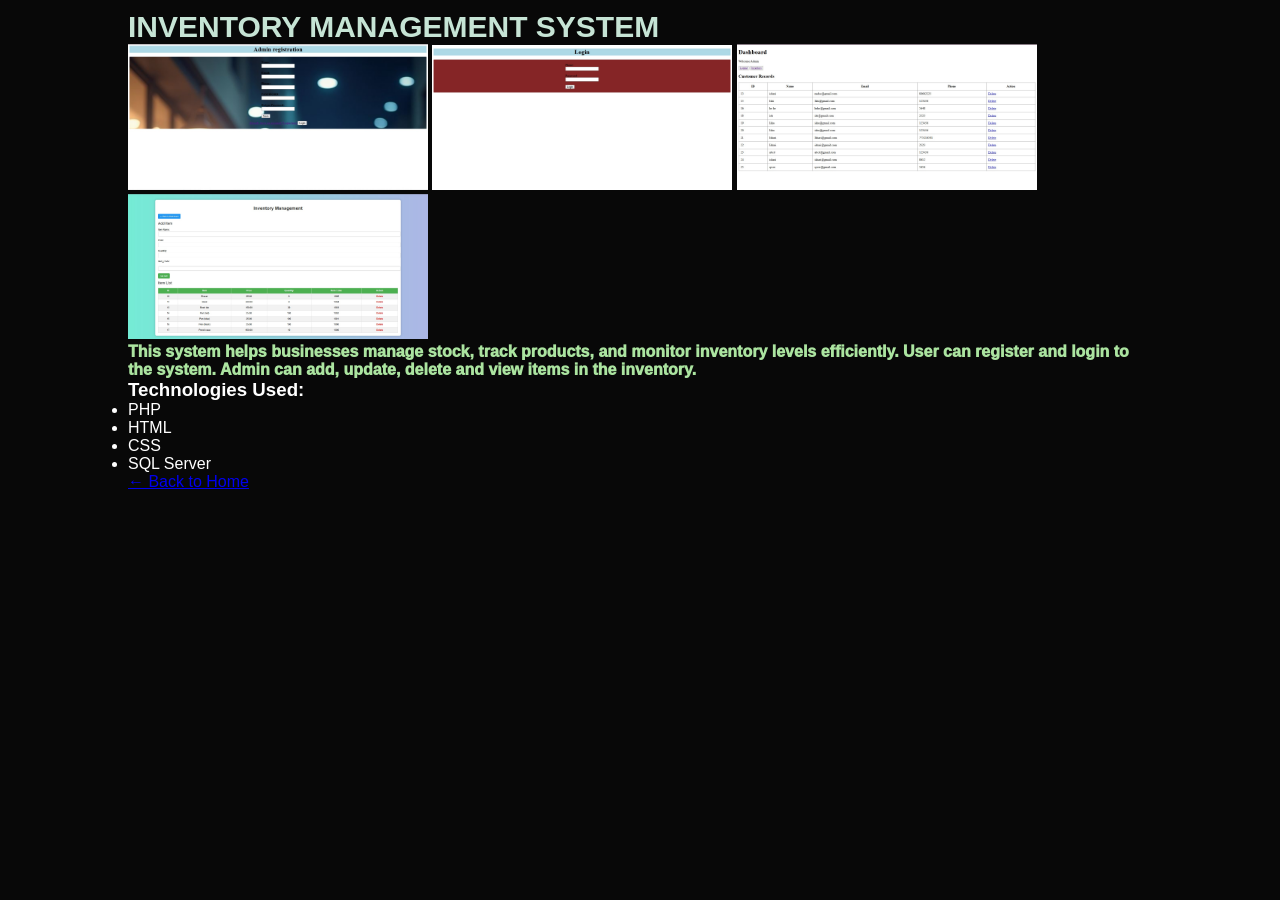
<file: portfolio - Copy/inventory.html>
<!DOCTYPE html>
<html lang="en">
<head>
    <meta charset="UTF-8">
    <title>Inventory Management System</title>
    <link rel="stylesheet" href="style.css">
</head>
<body>

<div class="container">
    <h1>Inventory Management System</h1>

    <img src="images/admin.jpg" width="300" onclick="openImage(this.src)">
    <img src="images/login.jpg" width="300" onclick="openImage(this.src)">
    <img src="images/Capture.jpg" width="300" onclick="openImage(this.src)">
    <img src="images/items.jpg" width="300" onclick="openImage(this.src)">

    <p>
        This system helps businesses manage stock, track products,
        and monitor inventory levels efficiently.
        User can register and login to the system. Admin can add, update, delete and view items in the inventory.
    </p>

    <h3>Technologies Used:</h3>
    <ul>
        <li>PHP</li>
        <li>HTML</li>
        <li>CSS</li>
        <li>SQL Server</li>
    </ul>

    <a href="index.html">← Back to Home</a>
</div>

 <div id="imageModal" onclick="closeImage()" 
         style="display:none; position:fixed; top:0; left:0; width:100%; height:100%; background:black; text-align:center;">
        
        <img id="modalImg" style="max-width:90%; max-height:90%; margin-top:5%;">
    </div>

    <!-- JavaScript -->
    <script>
        function openImage(src){
            document.getElementById("imageModal").style.display = "block";
            document.getElementById("modalImg").src = src;
        }

        function closeImage(){
            document.getElementById("imageModal").style.display = "none";
        }
    </script>
</body>
</html>
</file>
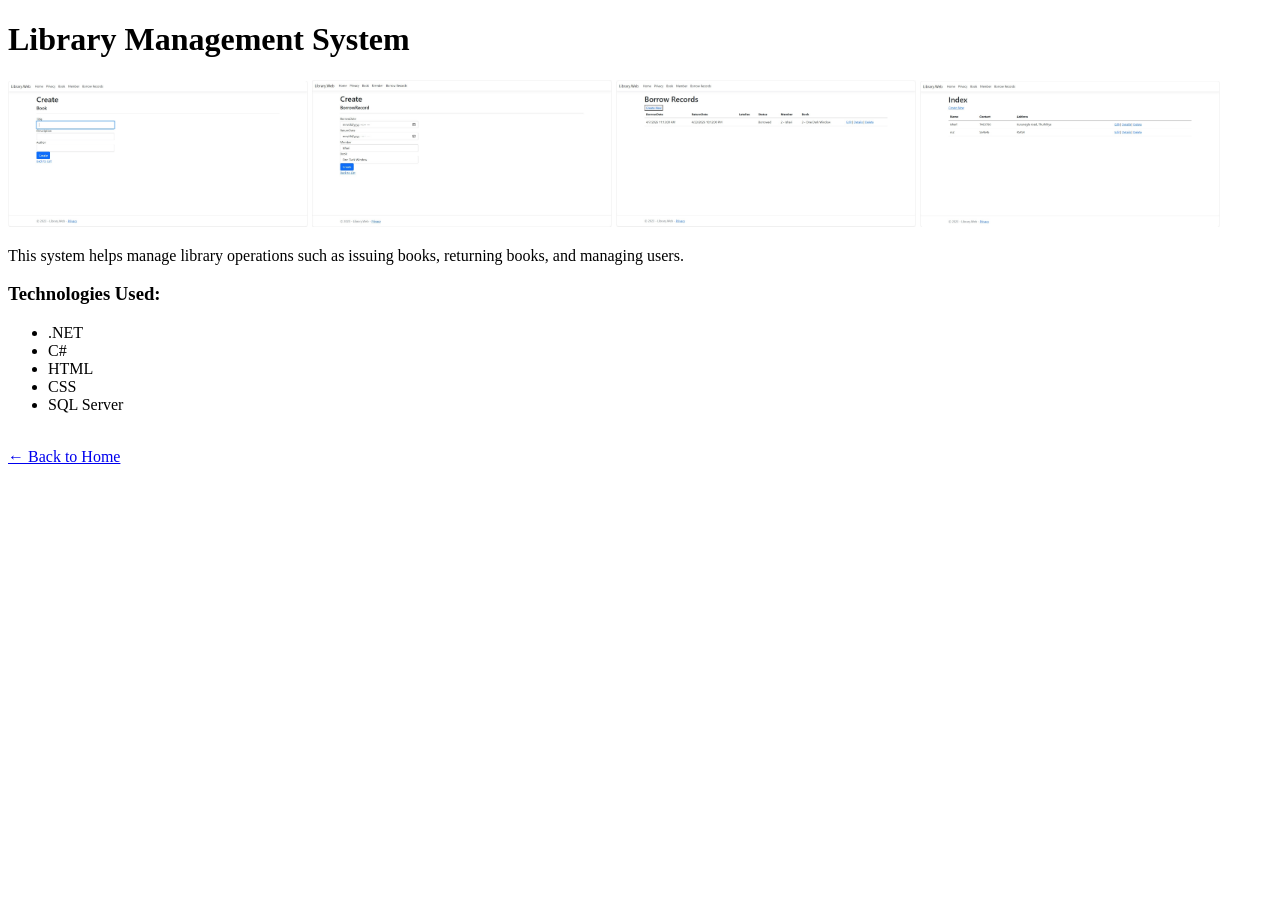
<file: portfolio - Copy/library.html>
<!DOCTYPE html>
<html lang="en">
<head>
    <meta charset="UTF-8">
    <title>Library Management System</title>
</head>

<body>

    <h1>Library Management System</h1>

    <!-- Clickable Image -->
    <img src="images/bookrecords.jpg" width="300" onclick="openImage(this.src)">
    <img src="images/borrowrecords.jpg" width="300" onclick="openImage(this.src)">
    <img src="images/borrowrec.jpg" width="300" onclick="openImage(this.src)">
    <img src="images/member records.jpg" width="300" onclick="openImage(this.src)">
    
  <p>
        This system helps manage library operations such as issuing books,
        returning books, and managing users.
    </p>

    <h3>Technologies Used:</h3>
    <ul>
        <li>.NET</li>
        <li>C#</li>
        <li>HTML</li>
        <li>CSS</li>
        <li>SQL Server</li>
    </ul>

    <br>
    <a href="index.html">← Back to Home</a>

    <!-- Image Modal -->
    <div id="imageModal" onclick="closeImage()" 
         style="display:none; position:fixed; top:0; left:0; width:100%; height:100%; background:black; text-align:center;">
        
        <img id="modalImg" style="max-width:90%; max-height:90%; margin-top:5%;">
    </div>

    <!-- JavaScript -->
    <script>
        function openImage(src){
            document.getElementById("imageModal").style.display = "block";
            document.getElementById("modalImg").src = src;
        }

        function closeImage(){
            document.getElementById("imageModal").style.display = "none";
        }
    </script>

</body>
</html>
</file>
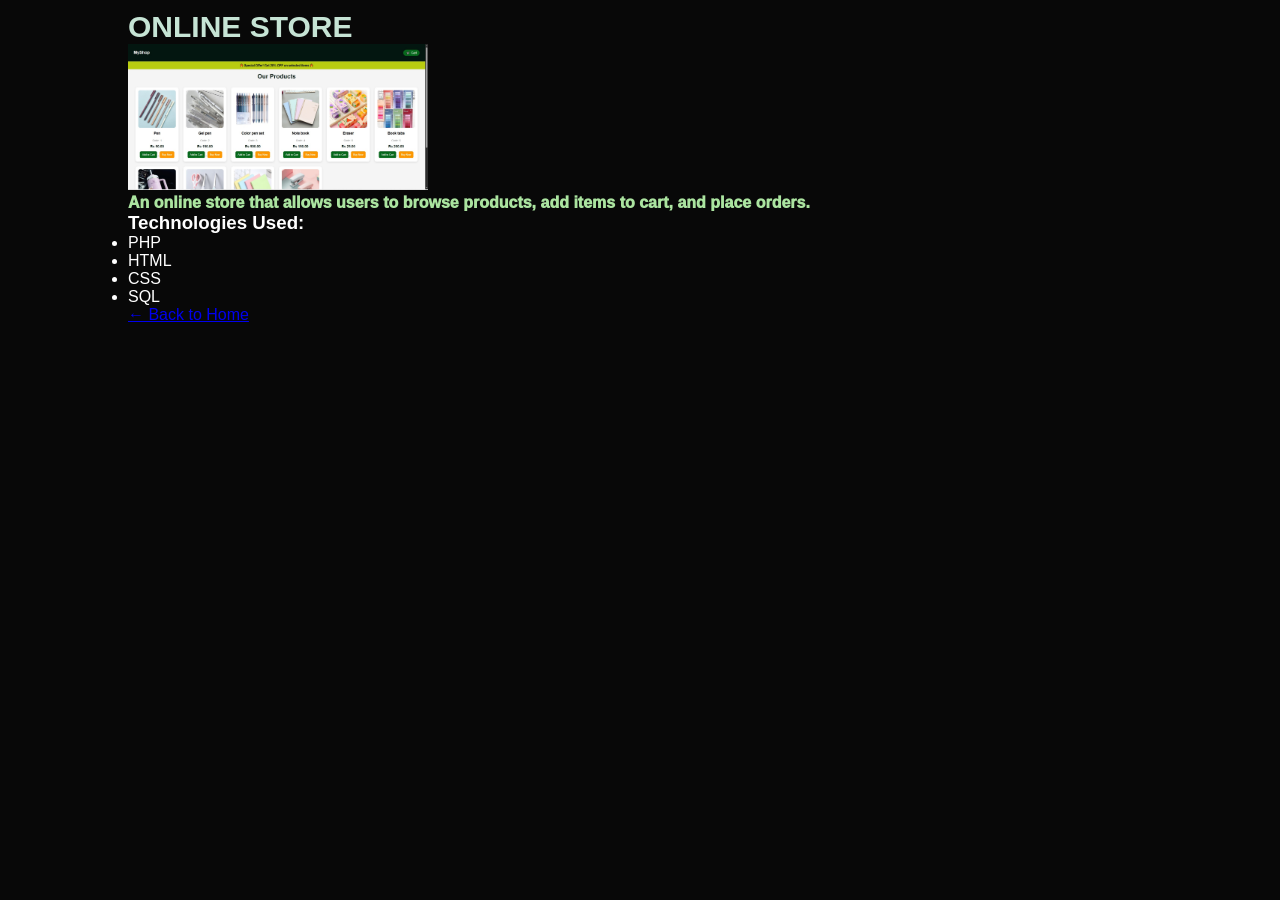
<file: portfolio - Copy/myshop.html>
<!DOCTYPE html>
<html lang="en">
<head>
    <meta charset="UTF-8">
    <title>Online Store</title>
    <link rel="stylesheet" href="style.css">
</head>
<body>

<div class="container">
    <h1>Online Store</h1>

     <img src="images/myshop.jpg" width="300" onclick="openImage(this.src)">

    <p>
        An online store that allows users to browse products,
        add items to cart, and place orders.
    </p>

    <h3>Technologies Used:</h3>
    <ul>
        <li>PHP</li>
        <li>HTML</li>
        <li>CSS</li>
        <li>SQL</li>
    </ul>

    <a href="index.html">← Back to Home</a>
</div>
 <div id="imageModal" onclick="closeImage()" 
         style="display:none; position:fixed; top:0; left:0; width:100%; height:100%; background:black; text-align:center;">
        
        <img id="modalImg" style="max-width:90%; max-height:90%; margin-top:5%;">
    </div>

    <!-- JavaScript -->
    <script>
        function openImage(src){
            document.getElementById("imageModal").style.display = "block";
            document.getElementById("modalImg").src = src;
        }

        function closeImage(){
            document.getElementById("imageModal").style.display = "none";
        }
    </script>

</body>
</html>
</file>
<file: portfolio - Copy/style.css>
*{
    margin: 0;
    padding: 0;
    box-sizing: border-box;
    font-family: 'Poppins', sans-serif;
}
body{
    background: #080808;
    color: #fff;
}
#header{
    width: 100%;
    height: 100vh;
    background-image: url(images/background2.jpg);
    background-size: cover;
    background-position: center;
    opacity: 0.6;
    
    
}
.container{
    padding: 10px 10%;
}
nav{
    display: flex;
    align-items: center;
    justify-content: space-between;
    flex-wrap: wrap;
}
h1{
    font-size: 30px;
    color: #c6e4d5;
    text-transform: uppercase;
    text-decoration: none;
}
nav ul li{
    display: inline-block;
    list-style: none;
    margin: 10px 20px;
}
nav ul li a{
    text-decoration: none;
    color: #fff;
    font-size: 18px;
    position: relative;
    font-weight: 800;
}
nav ul li a::after{
    content: '';
    width: 0;
    height: 3px;
    background: #52c966;
    position: absolute;
    left: 0;
    bottom: -6px;
}
nav ul li a:hover::after{
    width: 100%;
    transition: 0.5s;
}
.header-content{
    margin-top: 20%;
    font-size: 30px;
}
.header-content h1{
    font-size: 60px;
    margin-top: 20px;
}
.header-content span{
    color: rgb(244, 247, 247);
}
#about{
    padding: 80px 0;
    color: #ababab;
}
.row{
    display: flex;
    justify-content: space-between;
    flex-wrap: wrap;
}
.about-col-1{
    flex-basis: 35%;
}
.about-col-1 img{
    width: 100%;
    border-radius: 15px;
}
.about-col-2{
    flex-basis: 60%;
}
.subtitle{
    color: #abebeb;
    font-size: 60px;
    font-weight: 600;
}
p{
    color: #abe4a0;
    font-weight: 1000;
}
nav h1 a{
    text-decoration: underline;
    color: #c6e4d5;
    font-weight: 800;
}
.tab-titles{
    display: flex;
    margin: 20px 0 40px;
}
.tab-links{
    margin-right: 50px;
    font-size: 18px;
    font-weight: 500;
    cursor: pointer;
    position: relative;
}
.tab-links::after{
    content: '';
    width: 0;
    height: 3px;
    background: #52c966;
    position: absolute;
    left: 0;
    bottom: -6px;
    transition: 0.5s;
}
.tab-links.active-link::after{
    width: 50%;
}
.tab-contents ul li span{
    font-weight: 700;
}
.tab-contents{
    display: none;
}
.tab-contents.active-tab{
    display: block;
}
#experience ul li span{
    color: #52c966;
    font-weight: 700;
}
#education ul li span{
    color: #52c966;
    font-weight: 700;
}
#education ul li{
    margin: 20px 0;
    font-weight: 700;
}
#skills ul li span{
    color: #52c966;
    font-weight: 700;
}
#services{
    padding: 30px 0;
}
.services-list{
    display: grid;
    grid-template-columns: repeat(auto-fit, minmax(250px, 1fr));
    grid-gap: 40px;
    margin: 50px;
}
.services-list div{
    background: #1c1c1c;
    padding: 40px;
    font-size: 13px;
    font-weight: 300;
    border-right: 10px solid #52c966;
    transition: background 0.5s, transform 0.5s;
    border-radius: 10px;
}
.services-list div i{
    font-size: 50px;
    margin-bottom: 30px;
}
.services-list div h2{
    font-size: 30px;
    font-weight: 500;
    margin-bottom: 15px;
}
.services-list div a{
    text-decoration: none;
    color: #b7b9b8;
    font-size: 12px;
    margin-top: 20px;
    font-weight: 500;
    display: inline-block;
}
.services-list div:hover{
    background: #011a11;
    transform: translateY(-10px);
}
#portfolio{
    padding: 50px 0;
}
.portfolio-list{
    display: grid;
    grid-template-columns: repeat(auto-fit, minmax(250px, 1fr));
    grid-gap: 40px;
    margin: 50px;
}
.work{
    border-radius: 10px;
    position: relative;
    overflow: hidden;
}
.work img{
    width: 100%;
    border-radius: 10px;
    display: block;
}
.layer{
    width: 100%;
    height: 50%;
    background: linear-gradient(to top, rgba(0, 0, 0, 0.7), #0a7777);
    border-radius: 10px;
    position: absolute;
    left: 0;
    bottom: 0;
    overflow: hidden;
    display: flex;
    align-items: center;
    justify-content: center;
    flex-direction: column;
    padding: 0 40px;
    text-align: center;
}
/* Portfolio Grid */
.portfolio-list {
    display: grid;
    grid-template-columns: repeat(auto-fit, minmax(250px, 1fr));
    gap: 20px;
}

/* Work Card */
.work {
    position: relative;
    overflow: hidden;
    border-radius: 10px;
    cursor: pointer;
}

/* Make whole card clickable */
.work a {
    display: block;
    height: 100%;
    text-decoration: none;
    color: white;
}

/* Image */
.work img {
    width: 100%;
    height: 250px;
    object-fit: cover;
    display: block;
    transition: transform 0.4s;
}

/* Hover zoom effect */
.work:hover img {
    transform: scale(1.1);
}

/* Overlay layer */
.layer {
    position: absolute;
    top: 0;
    left: 0;
    width: 100%;
    height: 100%;
    background: rgba(0, 0, 0, 0.6);
    color: white;

    display: flex;
    flex-direction: column;
    justify-content: center;
    align-items: center;

    opacity: 0;
    transition: 0.4s;
    text-align: center;
    padding: 20px;
}

/* Show overlay on hover */
.work:hover .layer {
    opacity: 1;
}

/* Text style */
.layer h2 {
    margin-bottom: 10px;
}

.layer p {
    font-size: 14px;
}
</file>
